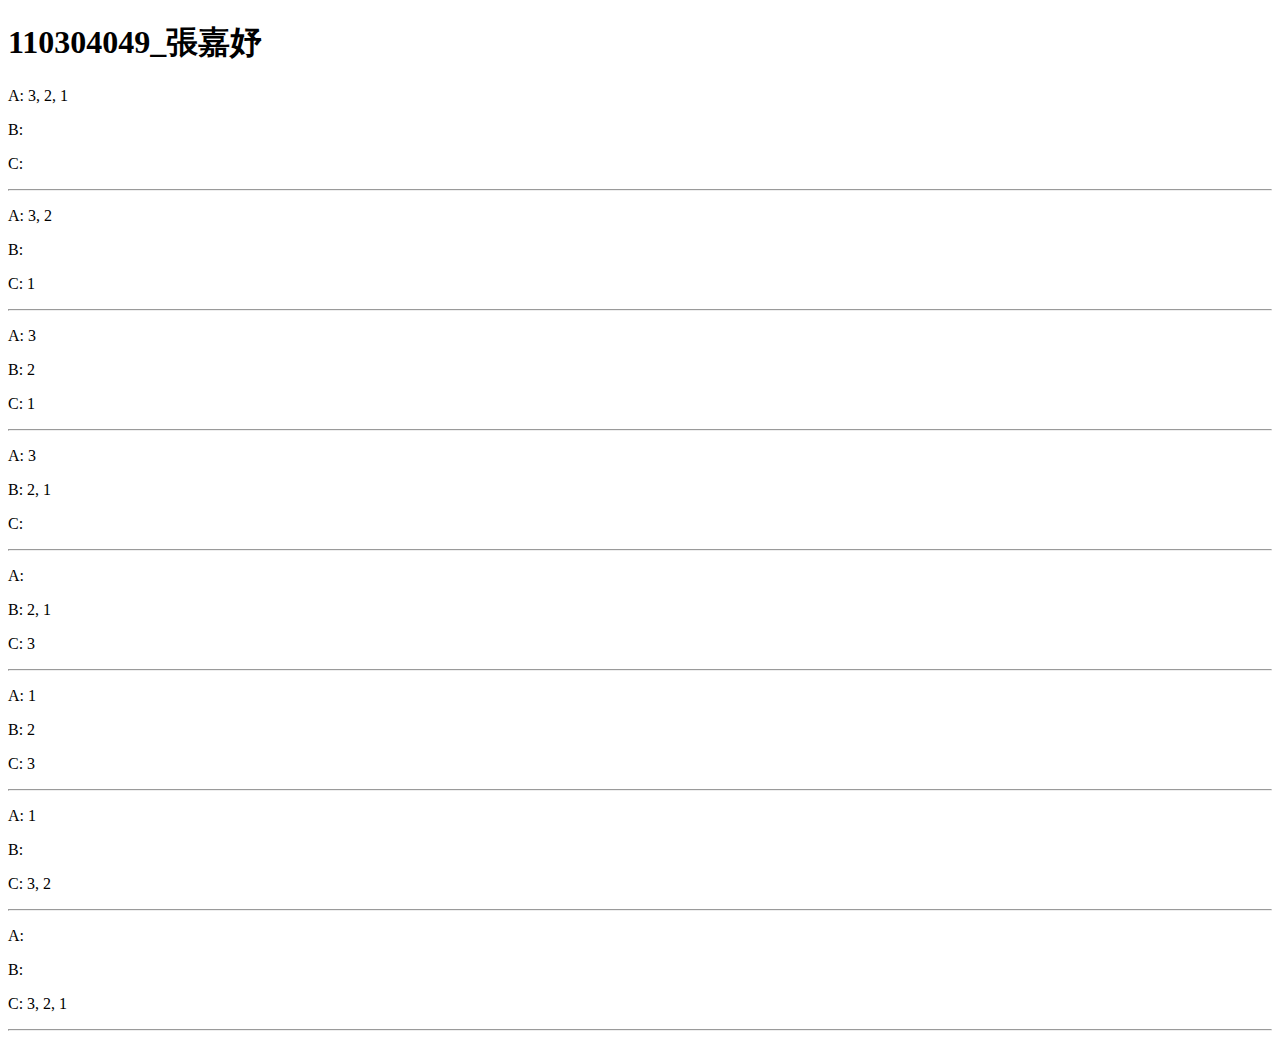
<file: Hanoi_HW/Hanoi_HW/index.html>
<!DOCTYPE html>
<html lang="en">
<head>
  <meta charset="UTF-8">
  <meta name="viewport" content="width=device-width, initial-scale=1.0">
  <title>Hanoi Tower</title>
</head>
<body>
  <!-- Please change h1 into your student ID_your name -->
  <!-- EX: 112306099_小貓咪 -->
  <h1>110304049_張嘉妤</h1>

  <div id="output"></div>

  <!-- 引用 JavaScript 檔案 -->
  <script src="hanoi.js"></script>
</body>
</html>
</file>
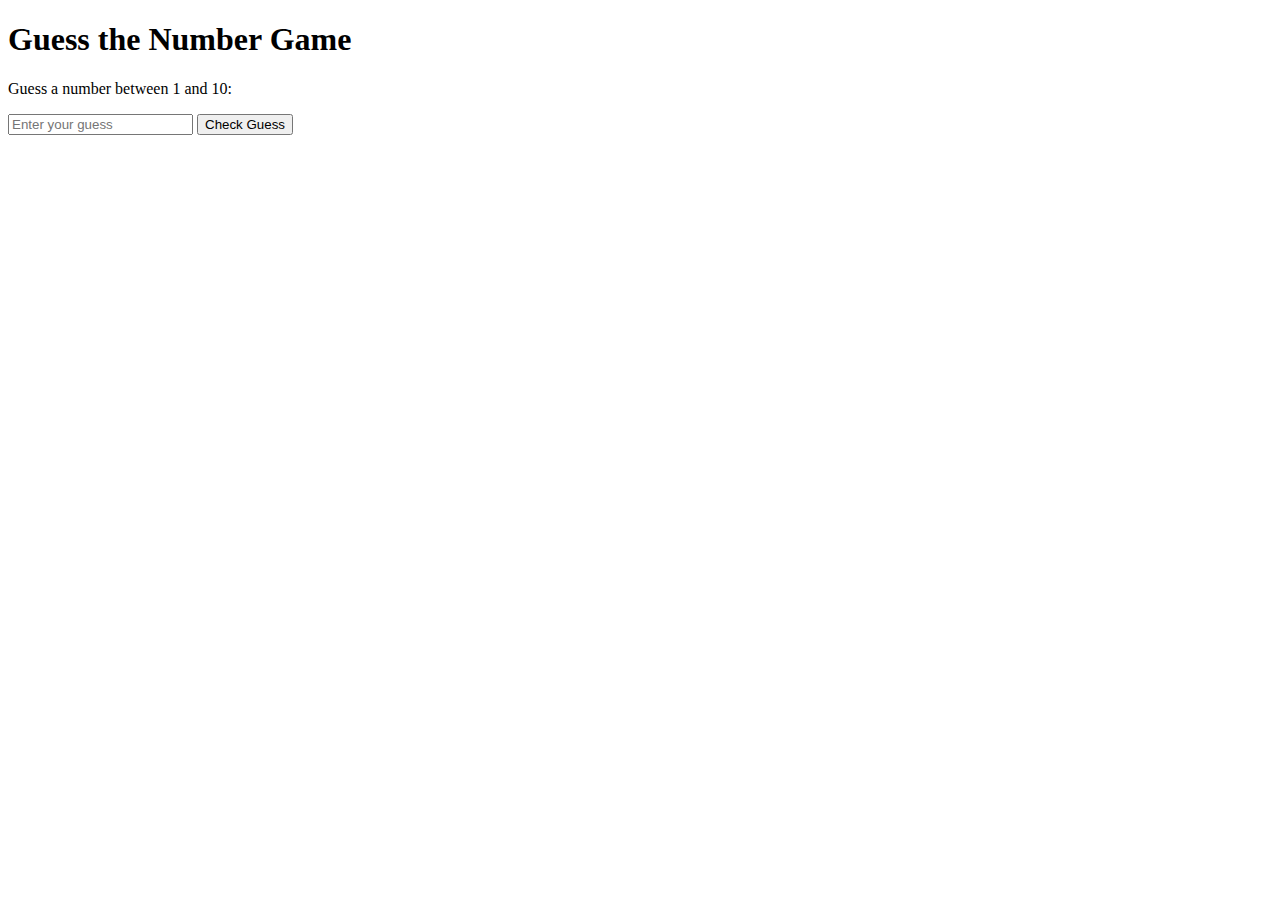
<file: JS_1229/JS_1229/index.html>
<!DOCTYPE html>
<html lang="en">
<head>
  <meta charset="UTF-8">
  <meta name="viewport" content="width=device-width, initial-scale=1.0">
  <title>Guess the Number Game</title>

  <!-- 1. Include CSS styles -->
  <link rel ="stylesheet" href="C://Users//user//110304049_Frontend//JS_1229//JS_1229//guessNumber.css">
  
  <!-- 2. Include JavaScript file -->
  <script src="C://Users//user//110304049_Frontend//JS_1229//JS_1229//guessNumber.js" defer></script>
</head>
<body>

  <div class="container">
    <h1>Guess the Number Game</h1>
    <p>Guess a number between 1 and 10:</p>

    <!-- 3. Trigger this button with the Enter Key. -->
    <input type="number" id="userGuess" placeholder="Enter your guess">
    <button onclick="checkGuess()">Check Guess</button>
    <div id="result">
    </div>

  </div>

</body>
</html>
</file>
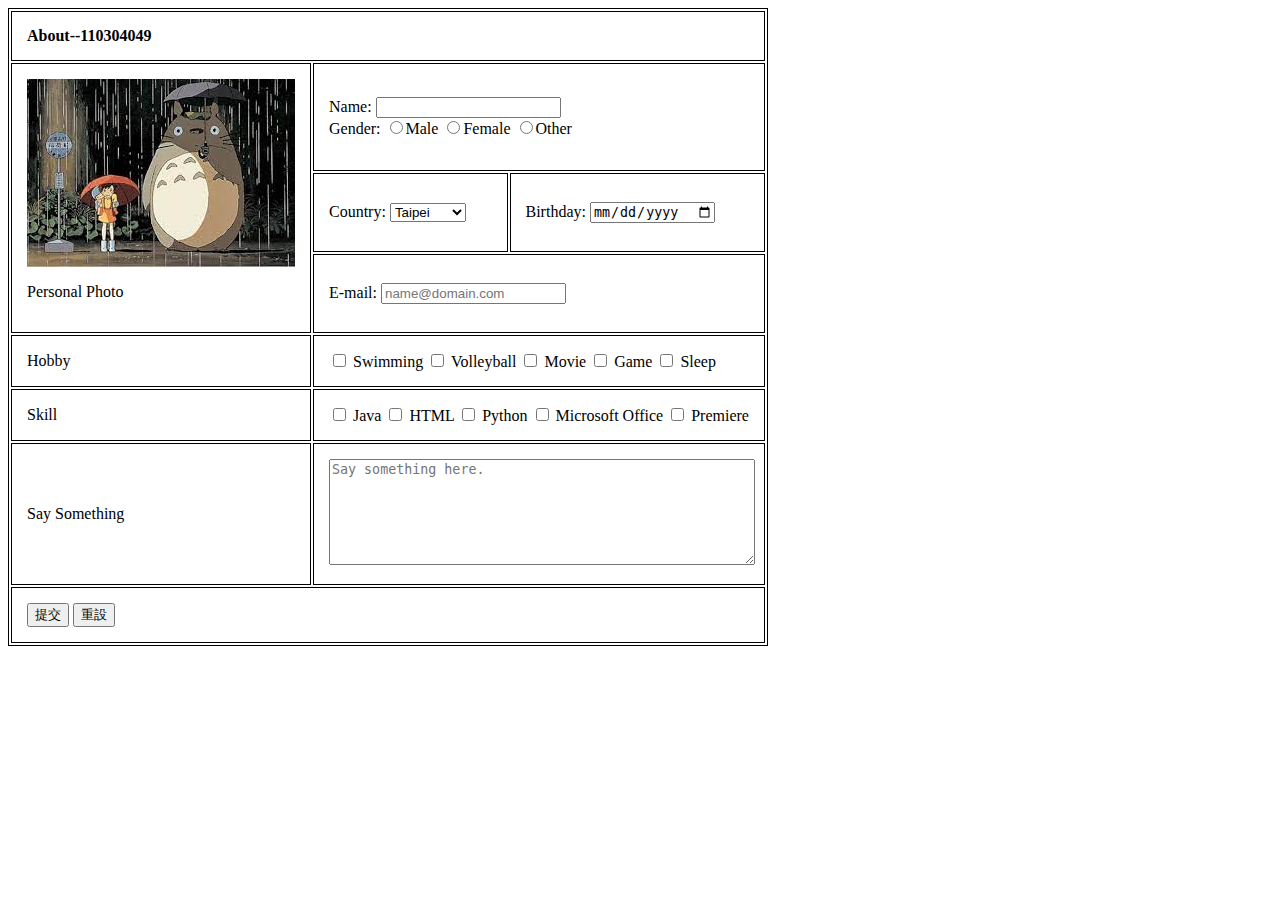
<file: 110304049.html>
<!DOCTYPE html>
<html lang = "en">
<head>
  <meta charset="utf-8">
  <meta name = "viewport" content="width=device-width,initial-scale=1.0">
  <style> 
    table, th, td {
      border: 1px solid black;
    }
    th, td {
      padding: 15px;
      text-align: left;    
    }
    img {
      max-width: 100%;
      height: auto;
      display: block;
    }
    textarea {
          width: 100%;
          height: 100px;
    }
  </style>

</head>
<body>

  <table>
      <tr>
        <th colspan="3">
             About--110304049
        </th>
      </tr>

      <tr>
        <td rowspan="3">
                    <img src="[data-uri]" 	 alt="Personal Photo">
            <p>Personal Photo</p>
        </td>
        <td colspan="2">
          <label for="fname">Name:</label>
          <input type="text" id="fname" name="fname"><br>
          <form>
            <label for="fname">Gender:</label>
            <input type="radio" id="male" name="gender" value="Male">Male
            <input type="radio" id="female" name="gender" value="Female">Female
            <input type="radio" id="other" name="gender" value="Other">Other
          </form> 

        </td>

      </tr> 
      <tr>
        <td>
        <label for="fname">Country:</label>
         <select>
              <option value="taipei">Taipei</option>
              <option value="tainan">Tainan</option>
              <option value="taichung">Taichung</option>
              <option value="taoyuan">Taoyuan</option>
         </select>
        </td>
        <td>Birthday:
        <input type=date id="birthday" name="birthday">
        </td>
      </tr>
      <tr> 
        <td colspan="2">E-mail:
          <input type="text" id="fname" name="fname" placeholder = "name@domain.com">	
        </td>
      </tr>

      <tr> 
        <td >Hobby</td> 
        <td colspan="2">
          <input type="checkbox"> Swimming
          <input type="checkbox"> Volleyball
          <input type="checkbox"> Movie
          <input type="checkbox"> Game
          <input type="checkbox"> Sleep
        </form>
        </td>
        
      </tr>
       <tr> 
        <td>Skill</td>
        <td colspan="2">
          <input type="checkbox"> Java
          <input type="checkbox"> HTML
          <input type="checkbox"> Python
          <input type="checkbox"> Microsoft Office
          <input type="checkbox"> Premiere
        </td>
      </tr>

       <tr> 
        <td>Say Something</td>
           <td colspan="2"><textarea placeholder="Say something here."></textarea></td>
        </td>
      </tr>

       <tr> 
        <td colspan="3">
        <form>
          <input type="submit" value="提交">
          <input type="reset" value="重設">
        </form>
        </td>

      </tr>
    
</table>

</body>
</html>
</file>
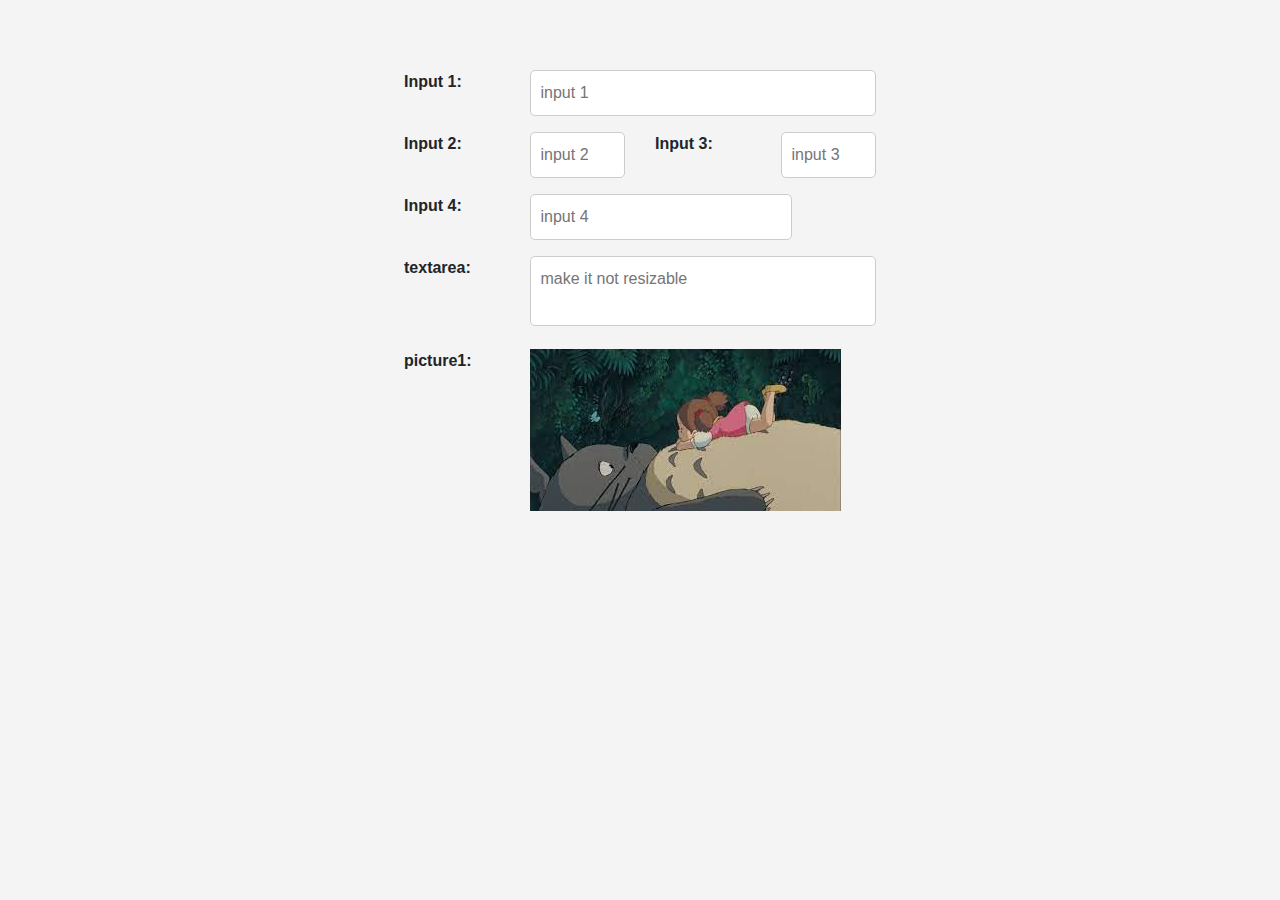
<file: 110304049_CSS_Bonus.html>
<!DOCTYPE html>
<html lang="en">
<head>
    <meta charset="UTF-8">
    <meta name="viewport" content="width=device-width, initial-scale=1.0">
    <link rel="stylesheet" href="https://maxcdn.bootstrapcdn.com/bootstrap/4.5.2/css/bootstrap.min.css">
    <script src="https://ajax.googleapis.com/ajax/libs/jquery/3.5.1/jquery.min.js"></script>
    <script src="https://cdnjs.cloudflare.com/ajax/libs/popper.js/1.16.0/umd/popper.min.js"></script>
    <script src="https://maxcdn.bootstrapcdn.com/bootstrap/4.5.2/js/bootstrap.min.js"></script>
  <title>Bonus HW</title>
  <style>
    body {
      font-family: Arial, sans-serif;
      background-color: #f4f4f4;
      margin: 0;
      padding: 0;
    }

    #container {
      width: 40%;
      margin: 50px auto;
      padding: 20px;
      border-radius: 10px;
    }

    .form-group {
      margin-bottom: 20px;
    }

    label {
      float: left;
      font-weight: bold;
      margin-right: 10px;
    }

    input,
    textarea {
      width: 100%;
      padding: 10px;
      box-sizing: border-box;
      border: 1px solid #ccc;
      border-radius: 5px;
    }

    textarea {
      resize: none; /* Make textarea not resizable */
    }

    .image-container {
      float: left;
      width: 100%;
    }

    .image-container img {
      width: 100%;
      height: 100%;
      
    }

    .form-container {
      overflow: hidden; /* Clear the float */
    }

    
  </style>
</head>
<body>
  <div id="container">
    <div class="row mb-3">
        <div class="col-12 col-md-3">
        <label for="input1">Input 1:</label>
        </div>
        <div class="col-12 col-md-9">
        <input type="text" placeholder="input 1">
        </div>
    </div>
    <div class="row mb-3">
        <div class="col-12 col-md-3">
        <label for="input2">Input 2:</label>
        </div>
        <div class="col-12 col-md-3">
        <input type="text" id="input2" name="input2" placeholder="input 2">
        </div>
        <div class="col-12 col-md-3">
        <label for="input3">Input 3:</label>
        </div>
        <div class="col-12 col-md-3">
        <input type="text" id="input3" name="input3" placeholder="input 3">
        </div>
    </div>
    <div class="row mb-3">
        <div class="col-12 col-md-3">
        <label for="input4">Input 4:</label>
        </div>
        <div class="col-12 col-md-7">
        <input type="text" id="input4" name="input4" placeholder="input 4">
        </div>
    </div>
    <div class="row mb-3">
        <div class="col-12 col-md-3">
        <label for="textarea">textarea:</label>
        </div>
        <div class="col-12 col-md-9">
        <textarea id="textarea" name="textarea"  placeholder="make it not resizable"></textarea>
        </div>
    </div>
    <div class="row mb-3">
        <div class="col-12 col-md-3">
        <label for="picture">picture1:</label>
        </div>
        <div class="col-12 col-md-9">
        <img src="[data-uri]" alt="Form Image">
        </div>
    </div>
  </div>
</body>
</html>
</file>
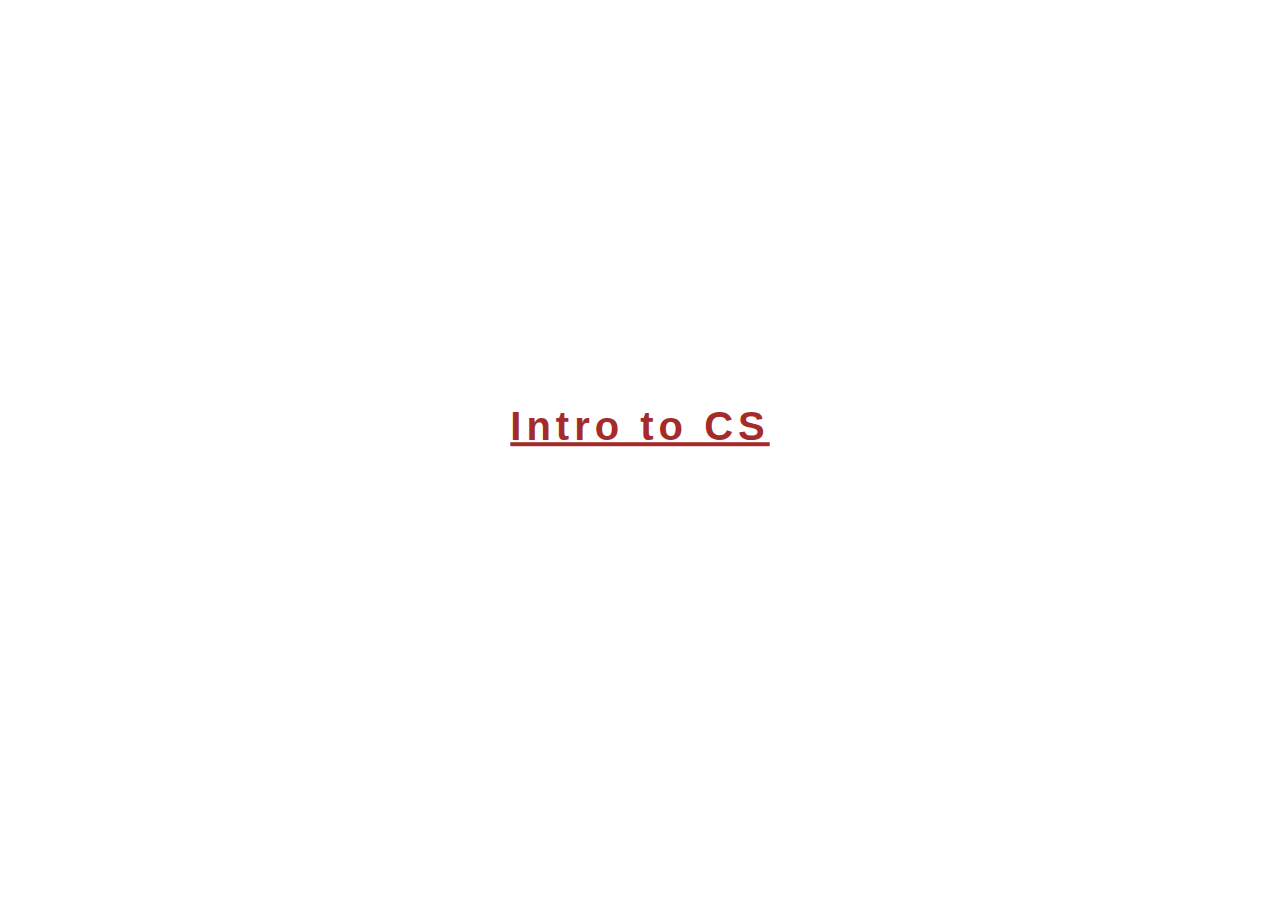
<file: 110304049_CSS_HW.html>
<!-- Requirement for HW
1. Change the background pic from the Internet picture and allow the photo to resize with the frame
2. Change the font color, size, and letter spacing for Intro to CS
3. Add an underline under Intro to CS
4. Let the words place in the horizontal and vertical center 
5. Change the A practice for the Bootstrap in November 24th into your Student ID, Department, and name -->
<!DOCTYPE html>
<html lang="en">
<head>
    <meta charset="UTF-8">
    <meta name="viewport" content="width=device-width, initial-scale=1.0">
    <link href="https://cdn.jsdelivr.net/npm/bootstrap@5.3.2/dist/css/bootstrap.min.css" rel="stylesheet" 
    integrity="sha384-T3c6CoIi6uLrA9TneNEoa7RxnatzjcDSCmG1MXxSR1GAsXEV/Dwwykc2MPK8M2HN" crossorigin="anonymous">
    <title>1124TA_HW</title>
    <style type="text/css">
        .kv {
            width: 100%;
            height: 98vh;
            background-image: url(https://miro.medium.com/v2/resize:fit:14720/1*ZajEMv2yEHjwYlNOHmtNfg.jpeg);
            /* Resize should be added here */
            background-size: cover;
            background-position: center;
        }

        .kv .text {
            text-align: center;
            position: absolute;
            top: 50%; /* Vertical center */
            left: 50%; /* Horizontal center */
            transform: translate(-50%, -50%); /* Center the text */
        }

        .kv .text h1 {
            color: brown;
            font-weight: bold;
            font-family: 'Gill Sans', 'Gill Sans MT', Calibri, 'Trebuchet MS', sans-serif;
            font-size: 40px;
            letter-spacing: 5px;
            text-decoration: underline; 
        }

        .kv .text p {
            color: white;
            font-size:20px;
        }
    </style>
</head>
<body>
   <div class="kv">
    <div class="container">
        <div class="row justify-content-center d-flex align-items-center">
            <div class="col">
                <div class="text">
                    <h1>Intro to CS</h1>
                    <p>110304049_統計三_張嘉妤</p>
                </div>
            </div>
        </div>
    </div>
   </div>
</body>
</html>
</file>
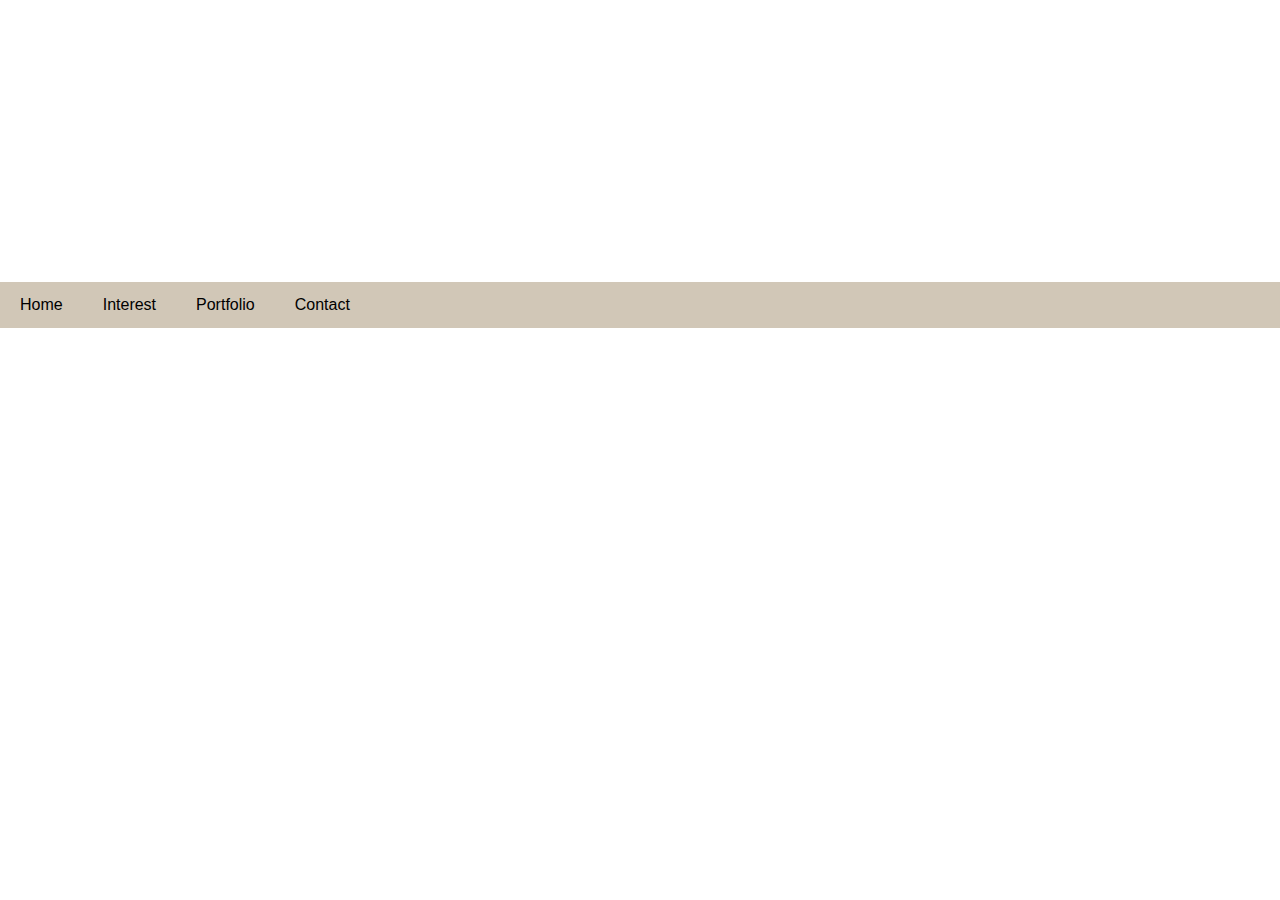
<file: 110304049_CSS_Lab.html>
<!DOCTYPE html>
<html lang="en">
<head>
    <meta charset="UTF-8">
    <meta name="viewport" content="width=device-width, initial-scale=1">
    <title>My first CSS stylesheet</title>
    <link rel = "stylesheet" href = "110304049_CSS_Lab.css">   
</head>
<body>
    
    <!-- Header -->
    <div class="header" >
        <h1>My first style page</h1> 
        <p>enthusiastiasm</p>
        <p>happiness</p>
        <p>collaboration</p>
    </div>
    
    <!-- Navigation Bar -->        
    <ul class = "navbar" >
        <li>Home</li>
        <li>Interest</li>
        <li class="dropdown">
            Portfolio
            <div class="dropdown-content">
                <a href="https://marshy-snowdrop-315.notion.site/8dcb1d2e513b4d1382ac0a1b9b795dc8?pvs=4">marketing</a>
                <a href="https://drive.google.com/drive/folders/1pme2Bdeybs7-pN-v8xeeyNoS4dNhmwH1?usp=sharing">club project</a>
                <a>To be continue...</a>
            </div>
        </li>
        <li>Contact</li>
    </ul>
    </body>
</file>
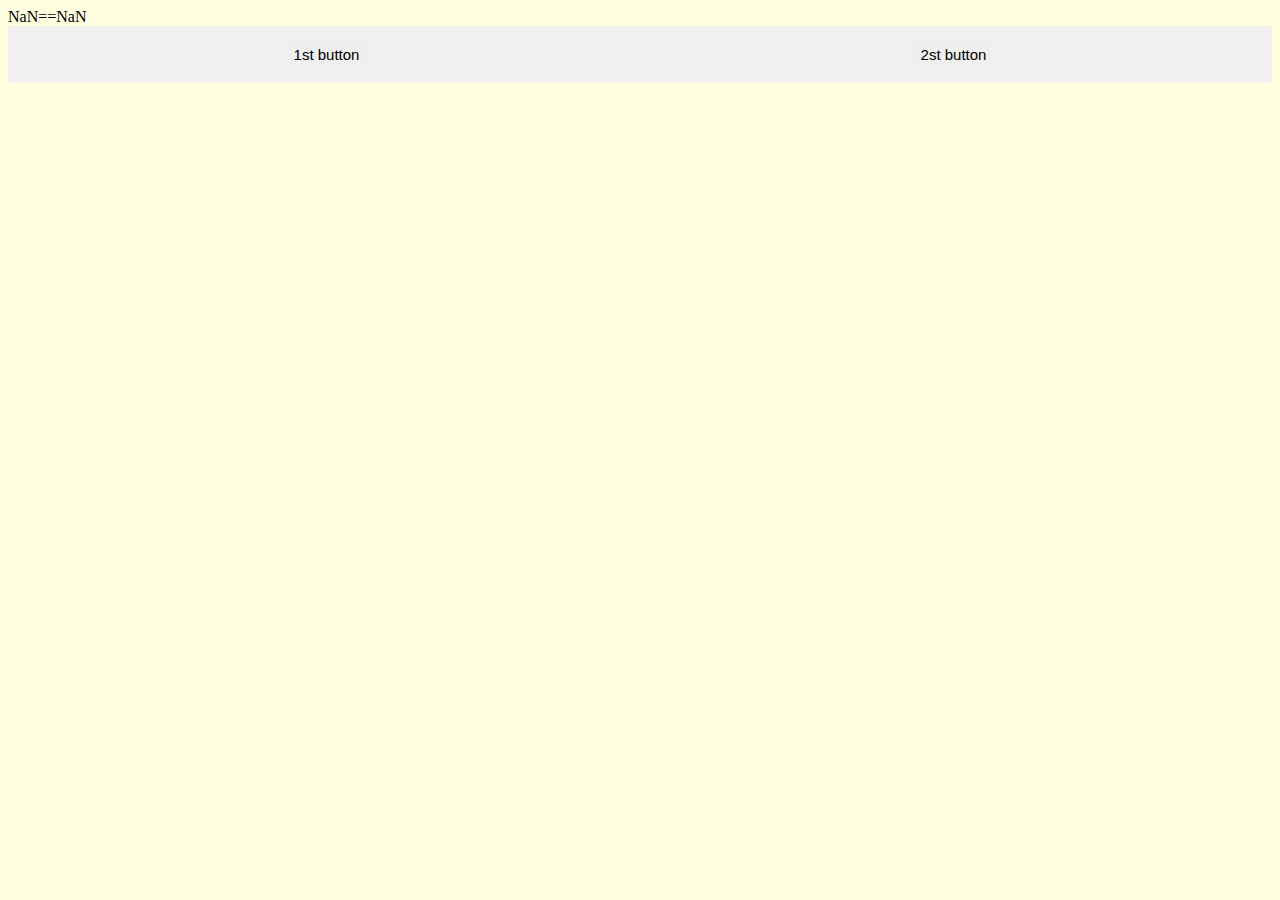
<file: 110304049_Lab1215.html>
<!DOCTYPE html>
<html lang="en">

<head>
    <meta charset="UTF-8">
    <meta name="viewport" content="width=device-width, initial-scale=1.0">
    <title>Input Comparison</title>
    <style>

        .button-container {
            display: flex;
            justify-content: space-around;
            align-items: center;
            background-color: #f0f0f0;
            padding: 5px;
        }

        button {
            padding: 5px 10px;
            font-size: 15px;
            border: none;
            cursor: pointer;
            transition: transform 0.3s ease-in-out;
            margin: 10px;
        }

    </style>
</head>

<body>
    <script>
        var num1, num2;
        num1 = window.prompt("please enter the first nmuber");
        num2 = window.prompt("please enter the second nmuber");
        num1 = parseInt(num1);
        num2 = parseInt(num2);
        if (num1 > num2) {
            document.body.style.backgroundColor = 'lightblue';
            document.writeln(num1 +">" + num2);
        } else if (num1 < num2) {
            document.body.style.backgroundColor = 'orange';
            document.writeln(num1 + "<" + num2);
        } else {
            document.body.style.backgroundColor = 'lightyellow';
            document.writeln(num1 + "==" + num2);
        }

        function showFirstInput() {
            alert("First Input: " + num1);
        }
        function showSecondInput() {
            alert("Second Input: " + num2);
        }
    </script>
    <div class="button-container">

        <button onclick="showFirstInput()">1st button</button>
        <button onclick="showSecondInput()">2st button</button>
    </div>
</body>

</html>
</file>
<file: 110304049_CSS_Lab.css>
* {
    box-sizing: border-box;
  }
body {
    font-family: Arial;
    margin: 0;
  }
.header{ 
    font-family: Arial;
    padding: 60px;
    font-size: 16px;
    text-align: left;
    background: url('https://miro.medium.com/v2/resize:fit:14720/1*ZajEMv2yEHjwYlNOHmtNfg.jpeg') center/cover no-repeat;;
    color: white;
    margin-bottom: -20px;
}
.navbar{  
    display: flex;
    background-color: #d1c7b7;
    margin: 0; /* Remove default margin */
    padding: 0; /* Remove default padding */
    list-style-type: none; /* Remove list item bullets */
}
.navbar li {
    color: black;
    padding: 14px 20px;
    text-decoration: none;
    text-align: center;
  }
  
.navbar li:hover {
    background-color: #837651;
    color: white;
  }

.dropdown{
    position: relative;
}
.dropdown-content {
    display: none;
    position: absolute;
    background-color: #d1c7b7; /* Set background color */
    box-shadow: 0 4px 8px rgba(0, 0, 0, 0.1); /* Adjust box shadow */
    border-radius: 4px; /* Add border radius for rounded corners */
    z-index: 1;
    padding: 8px 0; /* Adjust padding */
    transition: opacity 0.3s; /* Add a smooth transition effect */
    opacity: 0; /* Initially hidden */
}
.dropdown:hover .dropdown-content {
    display: block;
    opacity: 1; 
}

.dropdown-content a {
    color: #f2f2f2; /* Set link color */
    padding: 10px 15px;
    text-decoration: none;
    display: block;
    transition: background-color 0.3s; /* Add a smooth background color transition */
}
  
.dropdown-content a:hover {
    background-color: #837651; /* Change background color on hover */
}

/* Column container */
.row {  
    display: flex;
    flex-wrap: wrap;
  }
  
/* Create two unequal columns that sits next to each other */
/* Sidebar/left column */
.side {
flex: 30%;
background-color: #f1f1f1;
padding: 20px;
}


@media (max-width: 700px) {
.row, .navbar {   
    flex-direction: column;
}
}

@media print {
    body {
        color: black; /* Set text color for print */
      }
    .header {
        display: none; /* Hide header on print */
    }
}
</file>
